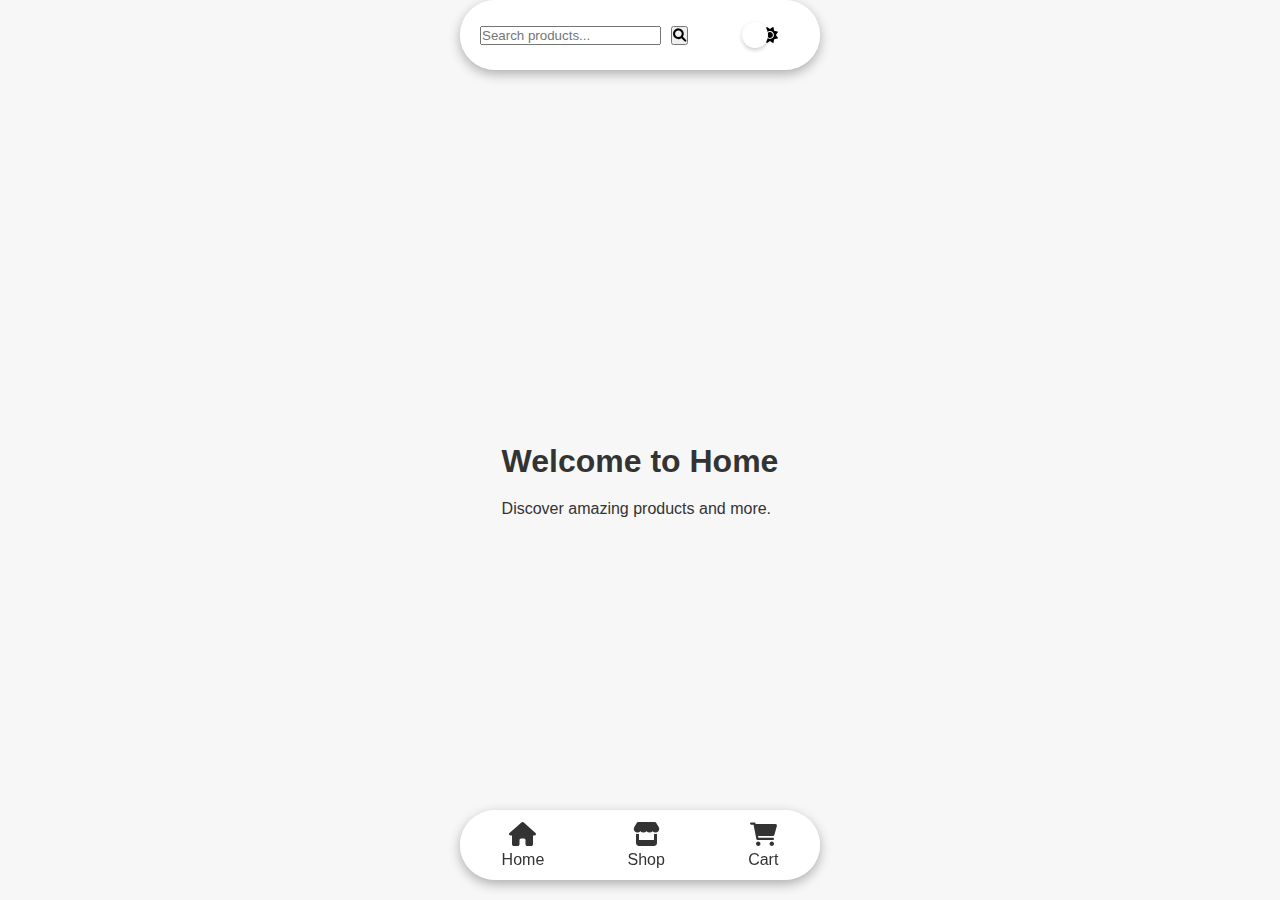
<file: index.html>
<!DOCTYPE html>
<html lang="en">
<head>
    <meta charset="UTF-8">
    <meta name="viewport" content="width=device-width, initial-scale=1.0">
    <title>Home</title>
    <link rel="stylesheet" href="styles.css">
    <link rel="stylesheet" href="https://cdnjs.cloudflare.com/ajax/libs/font-awesome/6.0.0-beta3/css/all.min.css">
</head>
<body>
    <!-- Top Container -->
    <div class="top-container">
        <!-- Search and Sidebar Container -->
        <div class="search-sidebar-container">
            <!-- Search Bar -->
            <div class="search-bar-container">
                <input type="text" id="search-bar" placeholder="Search products...">
                <button id="search-btn"><i class="fas fa-search"></i></button>
            </div>

            <!-- Dark/Light Mode Slider -->
            <div class="sidebar">
                <div class="btn">
                    <div class="btn__indicator"></div>
                    <div class="btn__icon-container">
                        <i class="btn__icon fa-solid fa-sun"></i>
                    </div>
                </div>
            </div>
        </div>
    </div>

    <!-- Main Content -->
    <div id="app">
        <section id="home" class="page visible">
            <h1>Welcome to Home</h1>
            <p>Discover amazing products and more.</p>
        </section>
    </div>

    <!-- Bottom Dock -->
    <div class="dock">
        <button class="dock-item" onclick="navigateTo('index.html')"><i class="fas fa-home"></i> Home</button>
        <button class="dock-item" onclick="navigateTo('shop.html')"><i class="fas fa-store"></i> Shop</button>
        <button class="dock-item" onclick="navigateTo('cart.html')"><i class="fas fa-shopping-cart"></i> Cart</button>
    </div>

    <!-- Cart Dynamic Island -->
    <div class="dynamic-island" id="dynamic-island">
        <div class="cart-icon">🛒</div>
        <div class="cart-details">
            <p class="message">Product added to cart!</p>
        </div>
    </div>

    <script src="script.js"></script>
</body>
</html>
</file>
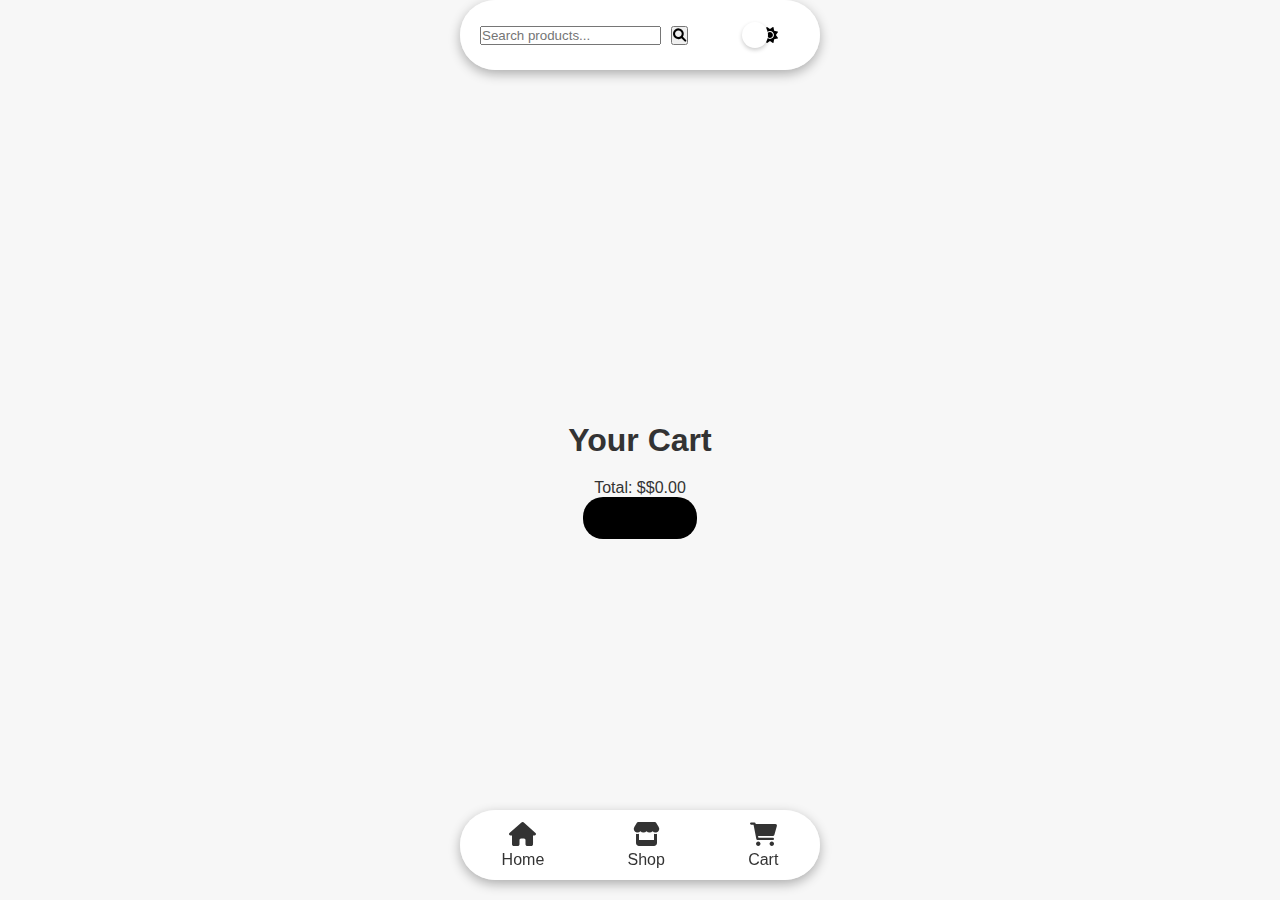
<file: cart.html>
<!DOCTYPE html>
<html lang="en">
<head>
    <meta charset="UTF-8">
    <meta name="viewport" content="width=device-width, initial-scale=1.0">
    <title>Cart</title>
    <link rel="stylesheet" href="styles.css">
    <link rel="stylesheet" href="https://cdnjs.cloudflare.com/ajax/libs/font-awesome/6.0.0-beta3/css/all.min.css">
</head>
<body>

    <!-- Top Container -->
    <div class="top-container">
        <!-- Search and Sidebar Container -->
        <div class="search-sidebar-container">
            <!-- Search Bar -->
            <div class="search-bar-container">
                <input type="text" id="search-bar" placeholder="Search products...">
                <button id="search-btn"><i class="fas fa-search"></i></button>
            </div>

            <!-- Dark/Light Mode Slider -->
            <div class="sidebar">
                <div class="btn">
                    <div class="btn__indicator"></div>
                    <div class="btn__icon-container">
                        <i class="btn__icon fa-solid fa-sun"></i>
                    </div>
                </div>
            </div>
        </div>
    </div>

    <!-- Main Content -->
    <div id="app">
        <section id="cart" class="page visible">
            <h1>Your Cart</h1>
            <div id="cart-items"></div>
            <div id="cart-summary">
                <p>Total: $<span id="total">0.00</span></p>
                <button id="buy-now-btn">Buy Now</button>
            </div>
        </section>
    </div>

    <!-- Bottom Dock -->
    <div class="dock">
        <button class="dock-item" onclick="navigateTo('index.html')"><i class="fas fa-home"></i> Home</button>
        <button class="dock-item" onclick="navigateTo('shop.html')"><i class="fas fa-store"></i> Shop</button>
        <button class="dock-item" onclick="navigateTo('cart.html')"><i class="fas fa-shopping-cart"></i> Cart</button>
    </div>

    <!-- Cart Dynamic Island -->
    <div class="dynamic-island" id="dynamic-island">
        <div class="cart-icon">🛒</div>
        <div class="cart-details">
            <p class="message">Product removed from cart!</p>
        </div>
    </div>

    <script src="script.js"></script>
</body>
</html>
</file>
<file: styles.css>
/* ------------ VARIABLES ------------ */
:root {
  /* Light Mode Colors */
  --background-color: #f7f7f7;
  --text-color: #333333;
  --primary-color: #000000;
  --button-background: #ffffff;
  --button-text-color: #000000; /* Corrected text color for buttons */
  --icon-color: #000000;

  /* Dynamic Island Colors */
  --dynamic-island-bg: rgba(0, 0, 0, 0.9);
  --dynamic-island-text: #ffffff;
}

/* Dark Mode Overrides */
body.darkmode {
  --background-color: #363636;
  --text-color: #ffffff;
  --primary-color: #777777;
  --button-background: #2b2b2b;
  --button-text-color: #ffffff;
  --icon-color: #ffffff;

  /* Dynamic Island Colors for Removal */
  --dynamic-island-bg-remove: #ff0000; /* Red for removal */
}

/* ------------ BASE ------------ */
* {
  margin: 0;
  padding: 0;
  box-sizing: border-box;
}

body {
  font-family: -apple-system, BlinkMacSystemFont, "Segoe UI", Roboto, "Helvetica Neue", Arial, sans-serif;
  display: flex;
  flex-direction: column;
  justify-content: center;
  align-items: center;
  min-height: 100vh;
  background-color: var(--background-color);
  color: var(--text-color);
  transition: background-color 0.3s ease, color 0.3s ease;
}

/* -------------- BUTTON -------------- */
.btn {
  background-color: var(--button-background);
  width: 60px;
  height: 30px;
  border-radius: 15px;
  position: relative;
  display: flex;
  align-items: center;
  cursor: pointer;
  transition: background-color 0.3s ease;
}

.btn__indicator {
  background-color: var(--button-background);
  width: 26px;
  height: 26px;
  border-radius: 50%;
  position: absolute;
  left: 2px;
  transition: transform 0.3s ease, background-color 0.3s ease;
  box-shadow: 0 2px 4px rgba(0, 0, 0, 0.2);
}

.btn__icon-container {
  width: 100%;
  height: 100%;
  display: flex;
  justify-content: center;
  align-items: center;
}

.btn__icon {
  color: var(--icon-color);
  font-size: 1rem;
  transition: color 0.3s ease;
}

/* -------------- ANIMATION ------------ */
.btn__icon.animated {
  animation: spin 0.5s;
}

@keyframes spin {
  to {
    transform: rotate(360deg);
  }
}

/* ------------ DARKMODE -------------- */
body.darkmode .btn__indicator {
  transform: translateX(30px);
  background-color: var(--button-background);
}

body.darkmode .btn__icon {
  color: var(--icon-color);
}

/* -------------- GENERAL PAGE STYLES -------------- */
.page {
  width: 100%;
  padding: 20px;
  padding-top: 80px; /* Adjusted space for fixed search bar */
}

h1 {
  margin-bottom: 20px;
  text-align: center;
}

.products, .cart-items {
  display: flex;
  flex-wrap: wrap;
  justify-content: center;
  gap: 20px;
}

.product-card, .cart-item {
  background: var(--button-background);
  border-radius: 15px;
  box-shadow: 0 4px 12px rgba(0, 0, 0, 0.1);
  padding: 15px;
  transition: background-color 0.3s ease, box-shadow 0.3s ease;
}

.product-card:hover, .cart-item:hover {
  box-shadow: 0 8px 20px rgba(0, 0, 0, 0.15);
}

.product-card img, .cart-item img {
  max-width: 100%;
  border-radius: 10px;
}

.product-card h2, .cart-item-name {
  font-size: 1.2rem;
  margin: 10px 0;
}

.product-card p, .cart-item-price {
  font-size: 1rem;
  color: var(--text-color);
}

.add-to-cart-btn, .cart-item-controls button {
  padding: 8px 16px;
  border: none;
  border-radius: 20px;
  background-color: var(--primary-color);
  color: var(--button-text-color);
  cursor: pointer;
  transition: background-color 0.3s ease;
}

.add-to-cart-btn:hover, .cart-item-controls button:hover {
  background-color: #000000; /* Adjusted color for hover effect */
}

/* -------------- DARKMODE SPECIFIC STYLES -------------- */
body.darkmode .product-card,
body.darkmode .cart-item {
  background-color: #3a3a3a;
}

body.darkmode .add-to-cart-btn,
body.darkmode .cart-item-controls button {
  background-color: #555555;
  color: #ffffff;
}

body.darkmode .add-to-cart-btn:hover,
body.darkmode .cart-item-controls button:hover {
  background-color: #777777;
}

/* -------------- NAVIGATION DOCK -------------- */
.dock {
  width: 360px;
  height: 70px;
  background: rgba(255, 255, 255, 0.9);
  backdrop-filter: blur(10px);
  border-radius: 35px;
  position: fixed;
  bottom: 20px;
  left: 50%;
  transform: translateX(-50%);
  display: flex;
  justify-content: space-around;
  align-items: center;
  box-shadow: 0 4px 12px rgba(0, 0, 0, 0.3);
  transition: background 0.3s ease;
}

body.darkmode .dock {
  background: rgba(43, 43, 43, 0.9);
}

.dock-item {
  background: transparent;
  border: none;
  color: var(--text-color);
  font-size: 1rem;
  text-align: center;
  cursor: pointer;
  transition: color 0.3s;
  display: flex;
  flex-direction: column;
  align-items: center;
}

.dock-item i {
  font-size: 1.5rem;
  margin-bottom: 5px;
  transition: color 0.3s;
}

.dock-item:hover {
  color: var(--primary-color);
}

body.darkmode .dock-item {
  color: var(--text-color);
}

body.darkmode .dock-item:hover {
  color: var(--primary-color);
}

/* -------------- DYNAMIC ISLAND -------------- */
.dynamic-island {
  position: fixed;
  top: 20px;
  width: 300px;
  height: 60px;
  background-color: var(--dynamic-island-bg);
  border-radius: 30px;
  display: flex;
  align-items: center;
  justify-content: space-between;
  padding: 0 20px;
  color: var(--dynamic-island-text);
  transition: transform 0.6s ease, opacity 0.4s ease, background-color 0.3s ease;
  opacity: 0;
  pointer-events: none;
  transform: translateY(-100px) scale(0.5);
  box-shadow: 0 4px 15px rgba(0, 0, 0, 0.3);
}

.dynamic-island.show {
  opacity: 1;
  pointer-events: auto;
  transform: translateY(0) scale(1);
}

.dynamic-island.remove-item {
  background-color: var(--dynamic-island-bg-remove); /* Red for removal effect */
  color: #ffffff;
}

.dynamic-island .message {
  font-size: 1rem;
}

/* -------------- CART SUMMARY -------------- */
#cart-summary {
  margin-top: 20px;
  text-align: center;
}

#buy-now-btn {
  background: var(--primary-color);
  color: var(--button-text-color);
  border: none;
  padding: 12px 25px;
  font-size: 1rem;
  cursor: pointer;
  border-radius: 20px;
  transition: background-color 0.3s ease;
}

#buy-now-btn:hover {
  background: #000000; /* Adjusted color for hover effect */
}

body.darkmode #buy-now-btn:hover {
  background: #777777;
}

/* ------------ SEARCH SIDEBAR CONTAINER ------------ */
.search-sidebar-container {
  width: 360px; /* Same width as the dock */
  height: 70px; /* Same height as the dock */
  background: rgba(255, 255, 255, 0.9);
  backdrop-filter: blur(10px);
  border-radius: 35px;
  display: flex;
  align-items: center;
  box-shadow: 0 4px 12px rgba(0, 0, 0, 0.3);
  padding: 0 20px;
  position: fixed; /* Fixed position */
  top: 0; /* Align to top of the viewport */
  left: 50%; /* Center horizontally */
  transform: translateX(-50%); /* Center horizontally */
  z-index: 1000; /* Ensure it's on top */
  transition: background 0.3s ease;
}

body.darkmode .search-sidebar-container {
  background: rgba(43, 43, 43, 0.9);
}

.search-bar-container {
  display: flex;
  align-items: center;
  flex-grow: 1;
  gap: 10px; /* Add space between search input and button */
}

.search-bar input[type="text"] {
  padding: 10px;
  border: none;
  border-radius: 20px;
  width: calc(100% - 80px); /* Adjust width to leave space for the button */
  background: var(--button-background);
  color: var(--text-color);
  transition: background-color 0.3s ease, color 0.3s ease;
}

body.darkmode .search-bar input[type="text"] {
  background: #3a3a3a;
  color: #ffffff;
}

.search-bar button {
  padding: 10px 20px;
  border: none;
  border-radius: 20px;
  background-color: var(--primary-color);
  color: var(--button-text-color);
  cursor: pointer;
  transition: background-color 0.3s ease;
}

.search-bar button:hover {
  background-color: #000000; /* Adjusted color for hover effect */
}

body.darkmode .search-bar button:hover {
  background-color: #777777;
}
</file>
